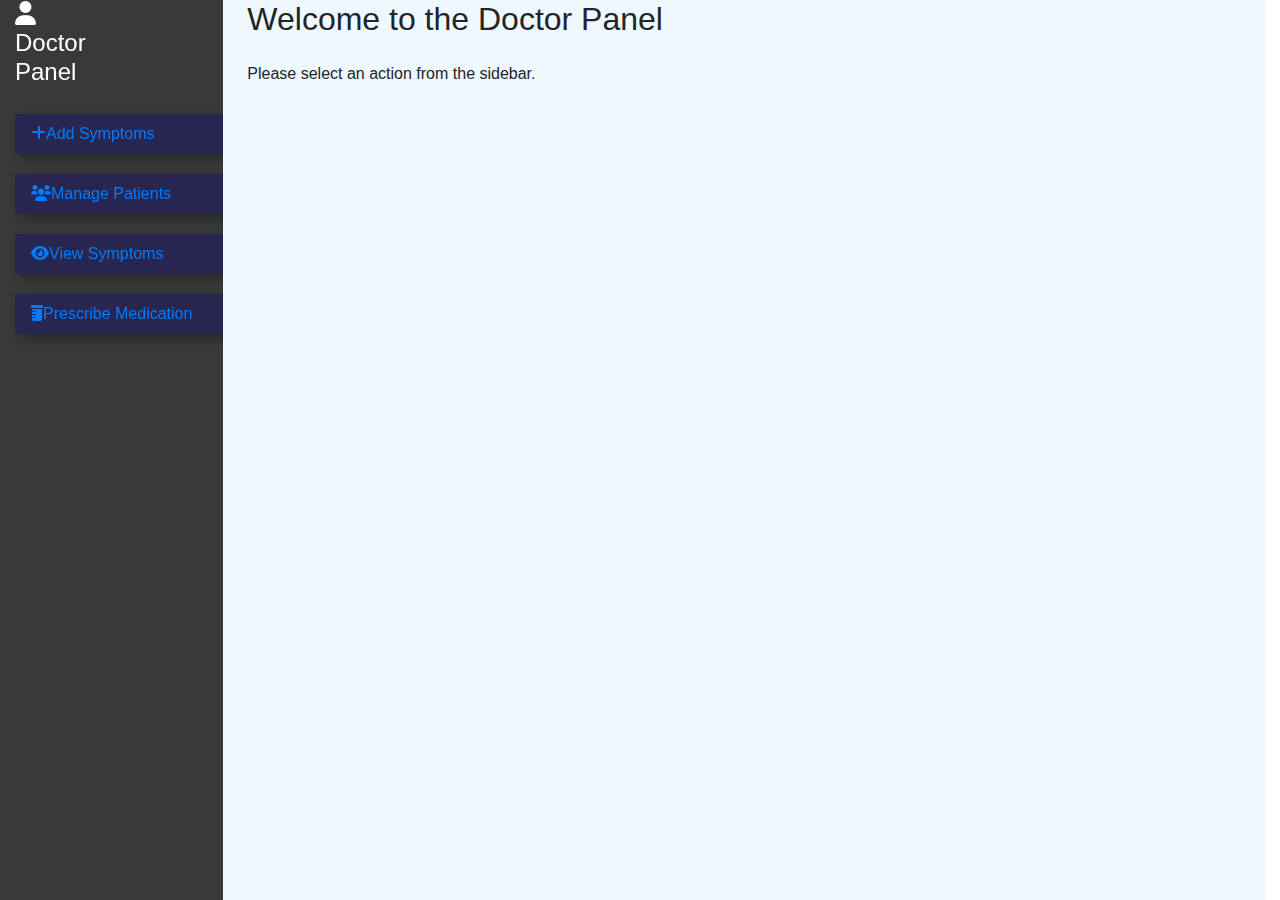
<file: milestone3/doctor/index.html>
<!DOCTYPE html>
<html lang="en">

<head>
    <meta charset="UTF-8">
    <meta name="viewport" content="width=device-width, initial-scale=1.0">
    <title>Doctor Panel</title>
    <!-- Bootstrap CSS -->
    <link href="https://maxcdn.bootstrapcdn.com/bootstrap/4.0.0/css/bootstrap.min.css" rel="stylesheet">
    <link rel="stylesheet" href="https://cdnjs.cloudflare.com/ajax/libs/font-awesome/6.0.0/css/all.min.css">

    <style>
        /* Your existing styles remain unchanged */

        /* Additional custom styles */
        .fade-in {
            animation: fadeIn 0.5s ease-in-out;
        }
        .sidebar{
            background-color: rgba(7, 7, 7, 0.8); /* Set a semi-transparent background color */
    -webkit-backdrop-filter: blur(10px); /* Apply a blur effect to the background */
    backdrop-filter: blur(10px);
            height:100vh;
        }
        #cont{
            float: right;
        }
        .nav-item{
            box-shadow: 5px 5px 10px rgba(0, 0, 0, 0.3);
            background-color: rgb(38, 38, 80);
            width: 30vh;
            margin-top: 20px;
        }
        @keyframes fadeIn {
            from {
                opacity: 0;
            }

            to {
                opacity: 1;
            }
        }
    </style>
</head>

<body>

    <!-- Navigation Bar -->

    <div class="container-fluid d-flex flex-row">
        <div class="row sidebar navbar-collapse">
            <!-- Sidebar -->
            <nav class="navbar-expand-lg col-md-3 col-lg-2 d-md-block fixed-top" id="sidebar">
                <h4 style="color: #ffffff;"><i class="fas fa-user"></i>Doctor Panel</h4>
                <ul class="nav d-flex flex-column">
                    <li class="nav-item">
                        <a class="nav-link" href="#" onclick="showContent('add_symptoms')"><i class="fas fa-plus"></i>Add Symptoms</a>
                    </li>
                    <li class="nav-item">
                        <a class="nav-link" href="#" onclick="showContent('manage_patients')"><i class="fas fa-users"></i>Manage Patients</a>
                    </li>
                    <li class="nav-item">
                        <a class="nav-link" href="#" onclick="showContent('view_symptoms')"><i class="fas fa-eye"></i>View Symptoms</a>
                    </li>
                    <li class="nav-item">
                        <a class="nav-link" href="#" onclick="showContent('prescribe_medication')"><i class="fas fa-prescription-bottle"></i>Prescribe
                            Medication</a>
                    </li>
                </ul>
            </nav>

</div>
            <!-- Content -->
            <main role="main" class="col-md-9 ml-sm-auto col-lg-10 px-4" id="content" style="background-color: aliceblue;">
                <h2 class="mb-4">Welcome to the Doctor Panel</h2>
                <p>Please select an action from the sidebar.</p>
            </main>
        </div>
    </div>

    <!-- Bootstrap JS and Popper.js -->
    <script src="https://code.jquery.com/jquery-3.2.1.slim.min.js"></script>
    <script src="https://cdnjs.cloudflare.com/ajax/libs/popper.js/1.12.9/umd/popper.min.js"></script>
    <script src="https://maxcdn.bootstrapcdn.com/bootstrap/4.0.0/js/bootstrap.min.js"></script>

    <script>
        function showContent(action) {
            const contentElement = document.getElementById('content');
            contentElement.classList.remove('fade-in');

            switch (action) {
                case 'add_symptoms':
                contentElement.innerHTML = `
                <h2 class="mb-4">Add Symptoms</h2>
            <form class="needs-validation">
                <div class="form-group">
                    <label>Select Symptoms (related to STIs):</label>
                    <div class="form-check">
                        <input class="form-check-input" type="checkbox" value="painful_urination" id="painful_urination">
                        <label class="form-check-label" for="painful_urination">
                            <i class="bi bi-check-square"></i> Painful Urination
                        </label>
                    </div>
                    <div class="form-check">
                        <input class="form-check-input" type="checkbox" value="abnormal_discharge" id="abnormal_discharge">
                        <label class="form-check-label" for="abnormal_discharge">
                            <i class="bi bi-check-square"></i> Abnormal Discharge
                        </label>
                    </div>
                    <div class="form-check">
                        <input class="form-check-input" type="checkbox" value="pain_during_sex" id="pain_during_sex">
                        <label class="form-check-label" for="pain_during_sex">
                            <i class="bi bi-check-square"></i> Pain During Sex
                        </label>
                    </div>
                    <div class="form-check">
                        <input class="form-check-input" type="checkbox" value="abdominal_pain" id="abdominal_pain">
                        <label class="form-check-label" for="abdominal_pain">
                            <i class="bi bi-check-square"></i> Abdominal Pain
                        </label>
                    </div>
                    <div class="form-check">
                        <input class="form-check-input" type="checkbox" value="abnormal_bleeding_women"
                            id="abnormal_bleeding_women">
                        <label class="form-check-label" for="abnormal_bleeding_women">
                            <i class="bi bi-check-square"></i> Abnormal Bleeding (Women)
                        </label>
                    </div>
                    <div class="form-check">
                        <input class="form-check-input" type="checkbox" value="sore_throat" id="sore_throat">
                        <label class="form-check-label" for="sore_throat">
                            <i class="bi bi-check-square"></i> Sore Throat
                        </label>
                    </div>
                    <div class="form-check">
                        <input class="form-check-input" type="checkbox" value="swelling_testicles" id="swelling_testicles">
                        <label class="form-check-label" for="swelling_testicles">
                            <i class="bi bi-check-square"></i> Swelling of Testicles (Men)
                        </label>
                    </div>
                    <div class="form-check">
                        <input class="form-check-input" type="checkbox" value="rash_palms_soles" id="rash_palms_soles">
                        <label class="form-check-label" for="rash_palms_soles">
                            <i class="bi bi-check-square"></i> Rash on Palms or Soles
                        </label>
                    </div>
                    <div class="form-check">
                        <input class="form-check-input" type="checkbox" value="flu_like_symptoms" id="flu_like_symptoms">
                        <label class="form-check-label" for="flu_like_symptoms">
                            <i class="bi bi-check-square"></i> Flu-like Symptoms
                        </label>
                    </div>
                    <div class="form-check">
                        <input class="form-check-input" type="checkbox" value="genital_warts" id="genital_warts">
                        <label class="form-check-label" for="genital_warts">
                            <i class="bi bi-check-square"></i> Genital Warts
                        </label>
                    </div>
                    <!-- Add more checkboxes with icons for other symptoms -->
                </div>
                <button type="submit" class="btn btn-primary" onclick="predictSTI()">
                    <i class="bi bi-plus"></i> Add Symptoms
                </button>
            </form>
                `;
                break;
                case 'manage_patients':
                    contentElement.innerHTML = `
                        <h2 class="mb-4">Manage Patients</h2>
                        <button class="btn btn-success mb-3" onclick="showContent('add_patient')">Add New Patient</button>
                        <table class="table table-striped">
                            <thead>
                                <tr>
                                    <th>Patient ID</th>
                                    <th>Name</th>
                                    <th>Email</th>
                                    <th>Action</th>
                                </tr>
                            </thead>
                            <tbody>
                                <tr>
                                    <td>1</td>
                                    <td>John Doe</td>
                                    <td>john.doe@example.com</td>
                                    <td>
                                        <button class="btn btn-info btn-sm" onclick="editPatient(1)">Edit</button>
                                        <button class="btn btn-danger btn-sm" onclick="deletePatient(1)">Delete</button>
                                    </td>
                                </tr>
                                <!-- Add more rows for additional patients -->
                            </tbody>
                        </table>
                    `;
                    break;
                case 'view_symptoms':
                    contentElement.innerHTML = `
                        <h2 class="mb-4">View Symptoms</h2>
                        <table class="table table-hover">
                            <thead>
                                <tr>
                                    <th>Symptom ID</th>
                                    <th>Name</th>
                                </tr>
                            </thead>
                            <tbody>
                                <tr>
                                    <td>1</td>
                                    <td>Fever</td>
                                </tr>
                                <!-- Add more rows for additional symptoms -->
                            </tbody>
                        </table>
                    `;
                    break;
                case 'prescribe_medication':
                    contentElement.innerHTML = `
                        <h2 class="mb-4">Prescribe Medication</h2>
                        <form class="needs-validation">
                            <div class="form-group">
                                <label for="medicationName">Medication Name:</label>
                                <input type="text" class="form-control" id="medicationName" name="medicationName"
                                    required>
                            </div>
                            <div class="form-group">
                                <label for="dosage">Dosage:</label>
                                <input type="text" class="form-control" id="dosage" name="dosage" required>
                            </div>
                            <button type="submit" class="btn btn-success">Prescribe Medication</button>
                        </form>
                    `;
                    break;
                case 'add_patient':
                    contentElement.innerHTML = `
                        <h2 class="mb-4">Add New Patient</h2>
                        <form class="needs-validation">
                            <div class="form-group">
                                <label for="patientName">Patient Name:</label>
                                <input type="text" class="form-control" id="patientName" name="patientName" required>
                            </div>
                            <div class="form-group">
                                <label for="patientEmail">Patient Email:</label>
                                <input type="email" class="form-control" id="patientEmail" name="patientEmail" required>
                            </div>
                            <button type="submit" class="btn btn-primary">Add Patient</button>
                        </form>
                    `;
                    break;
                default:
                    contentElement.innerHTML = `
                        <h2 class="mb-4">Welcome to the Doctor Panel</h2>
                        <p>Please select an action from the sidebar.</p>
                    `;
            }

            contentElement.classList.add('fade-in');
        }

        function editPatient(patientId) {
            // Logic for editing patient
            alert('Editing patient with ID ' + patientId);
        }

        function deletePatient(patientId) {
            // Logic for deleting patient
            alert('Deleting patient with ID ' + patientId);
        }

        function predictSTI() {
            // Collect selected symptoms
            const symptoms = [];
            const checkboxes = document.querySelectorAll('input[type="checkbox"]:checked');
            checkboxes.forEach(checkbox => {
                symptoms.push(checkbox.value);
            });

            // Fetch API to send symptoms for prediction
            fetch('http://127.0.0.1:5000/predict_sti', {
                method: 'POST',
                headers: {
                    'Content-Type': 'application/json',
                },
                body: JSON.stringify({ symptoms }),
            })
            .then(response => response.json())
            .then(result => {
                // Display the prediction result
                const predictionResultElement = document.getElementById('predictionResult');
                //predictionResultElement.innerHTML = `<p>Prediction: ${result.predicted_sti}</p>`;
                alert(result.predicted_sti);
            })
            .catch(error => {
                console.error('Error:', error);
            });
        }
    </script>

</body>

</html>
</file>
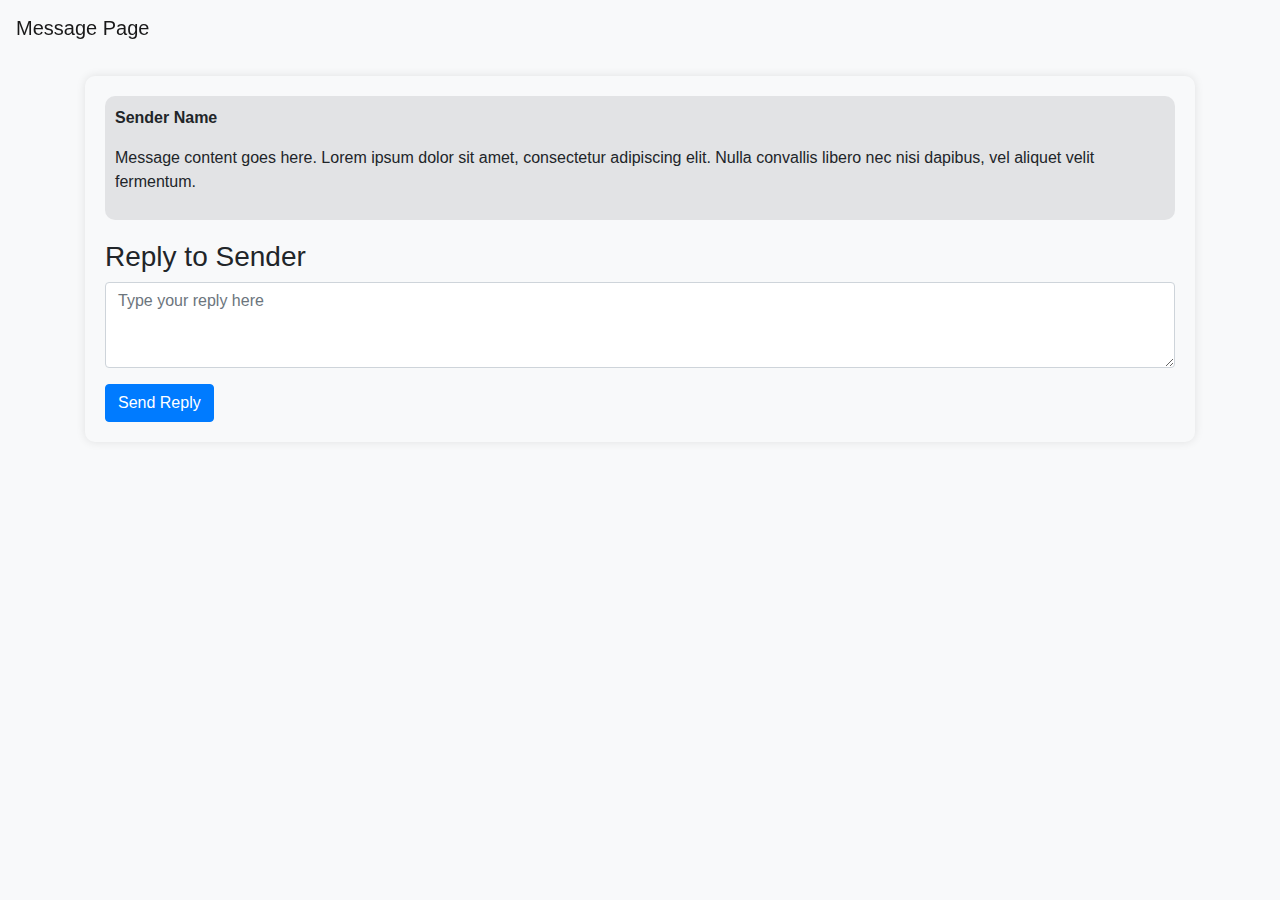
<file: milestone3/doctor/messages.html>
<!DOCTYPE html>
<html lang="en">

<head>
    <meta charset="UTF-8">
    <meta name="viewport" content="width=device-width, initial-scale=1.0">
    <title>Message Page</title>
    <!-- Bootstrap CSS -->
    <link href="https://maxcdn.bootstrapcdn.com/bootstrap/4.0.0/css/bootstrap.min.css" rel="stylesheet">
    <style>
        body {
            padding-top: 56px;
            background-color: #f8f9fa;
        }

        .container {
            margin-top: 20px;
        }

        .message-container {
            border-radius: 10px;
            box-shadow: 0 0 10px rgba(0, 0, 0, 0.1);
            padding: 20px;
            margin-bottom: 20px;
        }

        .message-bubble {
            background-color: #e2e3e5;
            padding: 10px;
            border-radius: 10px;
            margin-bottom: 10px;
        }

        .reply-form {
            margin-top: 20px;
        }

        .sender-name {
            font-weight: bold;
        }
    </style>
</head>

<body>

    <!-- Navigation Bar -->
    <nav class="navbar navbar-expand-lg navbar-light fixed-top">
        <a class="navbar-brand" href="#">Message Page</a>
        <!-- Add navigation links or other elements as needed -->
    </nav>

    <div class="container">
        <div class="message-container">
            <!-- Sender's Message -->
            <div class="message-bubble">
                <p class="sender-name">Sender Name</p>
                <p>Message content goes here. Lorem ipsum dolor sit amet, consectetur adipiscing elit. Nulla
                    convallis libero nec nisi dapibus, vel aliquet velit fermentum.</p>
            </div>

            <!-- Reply Form -->
            <form class="reply-form">
                <h3>Reply to Sender</h3>
                <div class="form-group">
                    <textarea class="form-control" rows="3" placeholder="Type your reply here"></textarea>
                </div>
                <button type="submit" class="btn btn-primary">Send Reply</button>
            </form>
        </div>
    </div>

    <!-- Bootstrap JS and Popper.js -->
    <script src="https://code.jquery.com/jquery-3.2.1.slim.min.js"></script>
    <script src="https://cdnjs.cloudflare.com/ajax/libs/popper.js/1.12.9/umd/popper.min.js"></script>
    <script src="https://maxcdn.bootstrapcdn.com/bootstrap/4.0.0/js/bootstrap.min.js"></script>

</body>

</html>
</file>
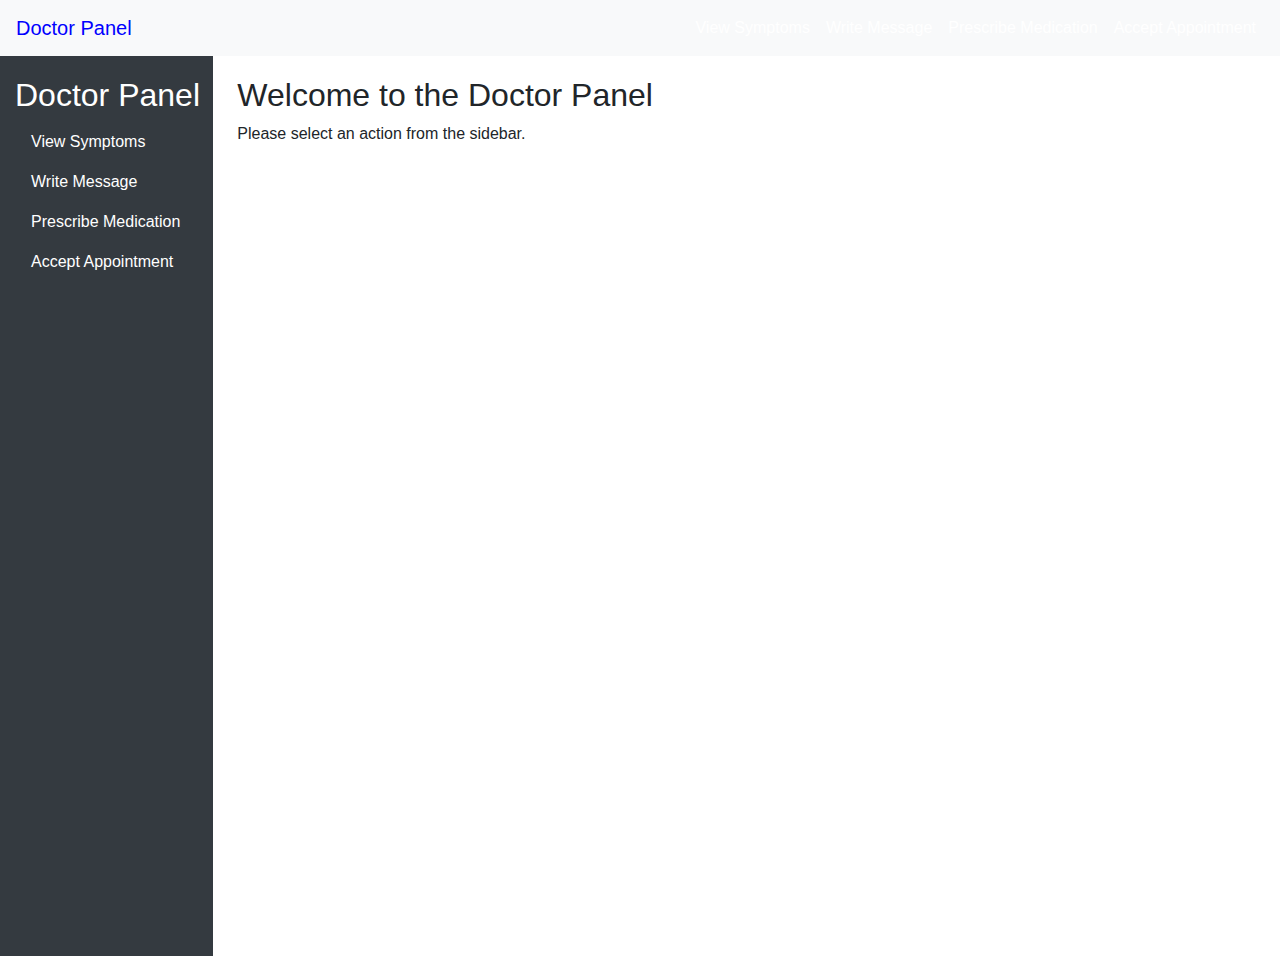
<file: milestone3/doctor/nav.html>
<!DOCTYPE html>
<html lang="en">

<head>
    <meta charset="UTF-8">
    <meta name="viewport" content="width=device-width, initial-scale=1.0">
    <title>Doctor Panel</title>
    <!-- Bootstrap CSS -->
    <link href="https://maxcdn.bootstrapcdn.com/bootstrap/4.0.0/css/bootstrap.min.css" rel="stylesheet">
    <style>
        body {
            padding-top: 56px; /* Adjusted for fixed navbar */
        }

        .container {
            margin-top: 20px;
        }

        #sidebar {
            background-color: #111;
            color: white;
            padding-top: 20px;
            padding-right: 10px;
            min-height: 100vh; /* Ensure the sidebar covers the full height */
        }

        #content {
            padding: 20px;
        }

        .nav-link {
            color: white !important;
        }

        #system-navbar,
        #doctor-navbar {
            background-color: #007bff;
        }

        .navbar-brand {
            color: white;
        }
    </style>
</head>

<body>

    <!-- System Navigation Bar -->
    <nav class="navbar navbar-expand-lg navbar-light bg-light fixed-top" id="system-navbar">
        <button class="navbar-toggler" type="button" data-toggle="collapse" data-target="#system-navbarNav"
            aria-controls="system-navbarNav" aria-expanded="false" aria-label="Toggle navigation">
            <span class="navbar-toggler-icon"></span>
        </button>
        <a class="navbar-brand" href="#" style="color: white;">System</a>
        <div class="collapse navbar-collapse" id="system-navbarNav">
            <ul class="navbar-nav ml-auto">
                <li class="nav-item">
                    <a class="nav-link" href="#">System Link 1</a>
                </li>
                <li class="nav-item">
                    <a class="nav-link" href="#">System Link 2</a>
                </li>
                <!-- Add more system links as needed -->
            </ul>
        </div>
    </nav>

    <!-- Doctor Navigation Bar -->
    <nav class="navbar navbar-expand-lg navbar-light bg-light fixed-top" id="doctor-navbar">
        <button class="navbar-toggler" type="button" data-toggle="collapse" data-target="#doctor-navbarNav"
            aria-controls="doctor-navbarNav" aria-expanded="false" aria-label="Toggle navigation">
            <span class="navbar-toggler-icon"></span>
        </button>
        <a class="navbar-brand" href="#" style="color: blue;">Doctor Panel</a>
        <div class="collapse navbar-collapse" id="doctor-navbarNav">
            <ul class="navbar-nav ml-auto">
                <li class="nav-item">
                    <a class="nav-link" href="#">View Symptoms</a>
                </li>
                <li class="nav-item">
                    <a class="nav-link" href="#">Write Message</a>
                </li>
                <li class="nav-item">
                    <a class="nav-link" href="#">Prescribe Medication</a>
                </li>
                <li class="nav-item">
                    <a class="nav-link" href="#">Accept Appointment</a>
                </li>
            </ul>
        </div>
    </nav>

    <div class="container-fluid">
        <div class="row">
            <!-- Sidebar -->
            <nav class="navbar-expand-lg col-md-3 col-lg-2 d-md-block bg-dark sidebar" id="sidebar">
                <h2>Doctor Panel</h2>
                <ul class="nav flex-column">
                    <li class="nav-item">
                        <a class="nav-link" href="#">View Symptoms</a>
                    </li>
                    <li class="nav-item">
                        <a class="nav-link" href="#">Write Message</a>
                    </li>
                    <li class="nav-item">
                        <a class="nav-link" href="#">Prescribe Medication</a>
                    </li>
                    <li class="nav-item">
                        <a class="nav-link" href="#">Accept Appointment</a>
                    </li>
                </ul>
            </nav>

            <!-- Content -->
            <main role="main" class="col-md-9 ml-sm-auto col-lg-10 px-4" id="content">
                <!-- Default content, you can update this based on user actions -->
                <h2>Welcome to the Doctor Panel</h2>
                <p>Please select an action from the sidebar.</p>
            </main>
        </div>
    </div>

    <!-- Bootstrap JS and Popper.js -->
    <script src="https://code.jquery.com/jquery-3.2.1.slim.min.js"></script>
    <script src="https://cdnjs.cloudflare.com/ajax/libs/popper.js/1.12.9/umd/popper.min.js"></script>
    <script src="https://maxcdn.bootstrapcdn.com/bootstrap/4.0.0/js/bootstrap.min.js"></script>

</body>

</html>
</file>
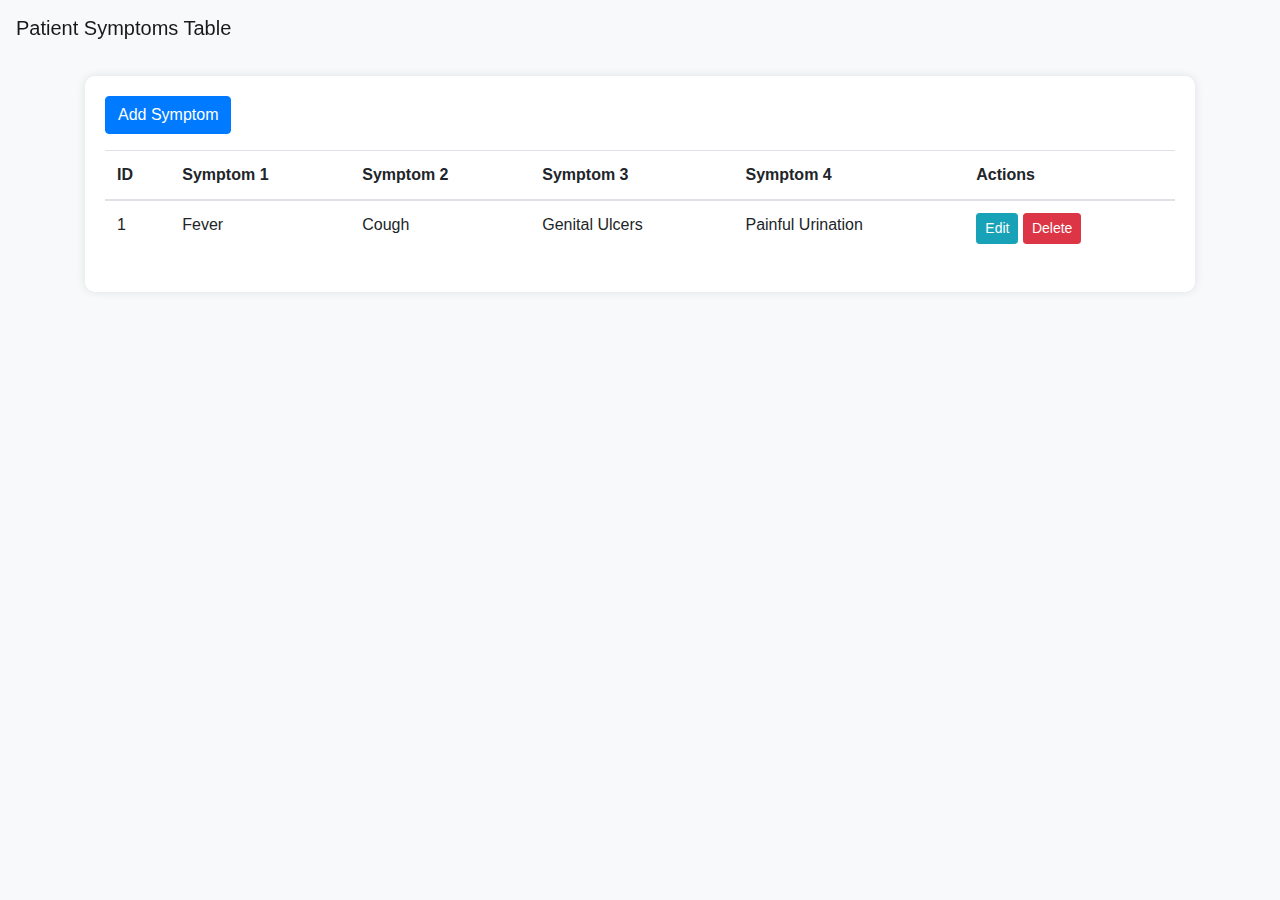
<file: milestone3/doctor/patientsSymptoms.html>
<!DOCTYPE html>
<html lang="en">

<head>
    <meta charset="UTF-8">
    <meta name="viewport" content="width=device-width, initial-scale=1.0">
    <title>Patient Symptoms Table</title>
    <!-- Bootstrap CSS -->
    <link href="https://maxcdn.bootstrapcdn.com/bootstrap/4.0.0/css/bootstrap.min.css" rel="stylesheet">
    <style>
        body {
            padding-top: 56px;
            background-color: #f8f9fa;
        }

        .container {
            margin-top: 20px;
        }

        .table-container {
            background-color: #ffffff;
            border-radius: 10px;
            box-shadow: 0 0 10px rgba(0, 0, 0, 0.1);
            padding: 20px;
            margin-bottom: 20px;
        }
    </style>
</head>

<body>

    <!-- Navigation Bar -->
    <nav class="navbar navbar-expand-lg navbar-light fixed-top">
        <a class="navbar-brand" href="#">Patient Symptoms Table</a>
        <!-- Add navigation links or other elements as needed -->
    </nav>

    <div class="container">
        <div class="table-container">
            <!-- Add Button -->
            <div class="mb-3">
                <button type="button" class="btn btn-primary" data-toggle="modal" data-target="#addSymptomModal">
                    Add Symptom
                </button>
            </div>

            <!-- Patients Symptoms Table -->
            <table class="table">
                <thead>
                    <tr>
                        <th>ID</th>
                        <th>Symptom 1</th>
                        <th>Symptom 2</th>
                        <th>Symptom 3</th>
                        <th>Symptom 4</th>
                        <th>Actions</th>
                    </tr>
                </thead>
                <tbody>
                    <!-- Sample Data, you can replace it with dynamic data from the server -->
                    <tr>
                        <td>1</td>
                        <td>Fever</td>
                        <td>Cough</td>
                        <td>Genital Ulcers</td>
                        <td>Painful Urination</td>
                        <td>
                            <button type="button" class="btn btn-info btn-sm" data-toggle="modal"
                                data-target="#editSymptomModal">Edit</button>
                            <button type="button" class="btn btn-danger btn-sm" data-toggle="modal"
                                data-target="#deleteSymptomModal">Delete</button>
                        </td>
                    </tr>
                    <!-- Add more rows as needed -->
                </tbody>
            </table>
        </div>
    </div>

    <!-- Bootstrap JS and Popper.js -->
    <script src="https://code.jquery.com/jquery-3.2.1.slim.min.js"></script>
    <script src="https://cdnjs.cloudflare.com/ajax/libs/popper.js/1.12.9/umd/popper.min.js"></script>
    <script src="https://maxcdn.bootstrapcdn.com/bootstrap/4.0.0/js/bootstrap.min.js"></script>

    <!-- Add Symptom Modal -->
    <div class="modal fade" id="addSymptomModal" tabindex="-1" role="dialog" aria-labelledby="addSymptomModalLabel"
        aria-hidden="true">
        <div class="modal-dialog" role="document">
            <div class="modal-content">
                <div class="modal-header">
                    <h5 class="modal-title" id="addSymptomModalLabel">Add Symptoms</h5>
                    <button type="button" class="close" data-dismiss="modal" aria-label="Close">
                        <span aria-hidden="true">&times;</span>
                    </button>
                </div>
                <div class="modal-body">
                    <!-- Symptom Form with Checkboxes -->
                    <form id="addSymptomForm">
                        <div class="form-group">
                            <label for="symptomCheckboxes">Select Symptoms</label>
                            <div class="form-check">
                                <input class="form-check-input" type="checkbox" value="Fever" id="checkboxFever">
                                <label class="form-check-label" for="checkboxFever">Fever</label>
                            </div>
                            <div class="form-check">
                                <input class="form-check-input" type="checkbox" value="Cough" id="checkboxCough">
                                <label class="form-check-label" for="checkboxCough">Cough</label>
                            </div>
                            <div class="form-check">
                                <input class="form-check-input" type="checkbox" value="Genital Ulcers" id="checkboxUlcers">
                                <label class="form-check-label" for="checkboxUlcers">Genital Ulcers</label>
                            </div>
                            <div class="form-check">
                                <input class="form-check-input" type="checkbox" value="Painful Urination" id="checkboxUrination">
                                <label class="form-check-label" for="checkboxUrination">Painful Urination</label>
                            </div>
                            <!-- Add more STI symptoms as needed -->
                        </div>
                        <!-- You can add more fields as needed for additional information -->
                    </form>
                </div>
                <div class="modal-footer">
                    <button type="button" class="btn btn-secondary" data-dismiss="modal">Close</button>
                    <button type="button" class="btn btn-primary" onclick="addSymptom()">Save Symptoms</button>
                </div>
            </div>
        </div>
    </div>

    <!-- Modals for CRUD operations -->
    <!-- Edit Symptom Modal -->
    <div class="modal fade" id="editSymptomModal" tabindex="-1" role="dialog" aria-labelledby="editSymptomModalLabel"
        aria-hidden="true">
        <!-- Add your modal content here for editing an existing symptom
</file>
